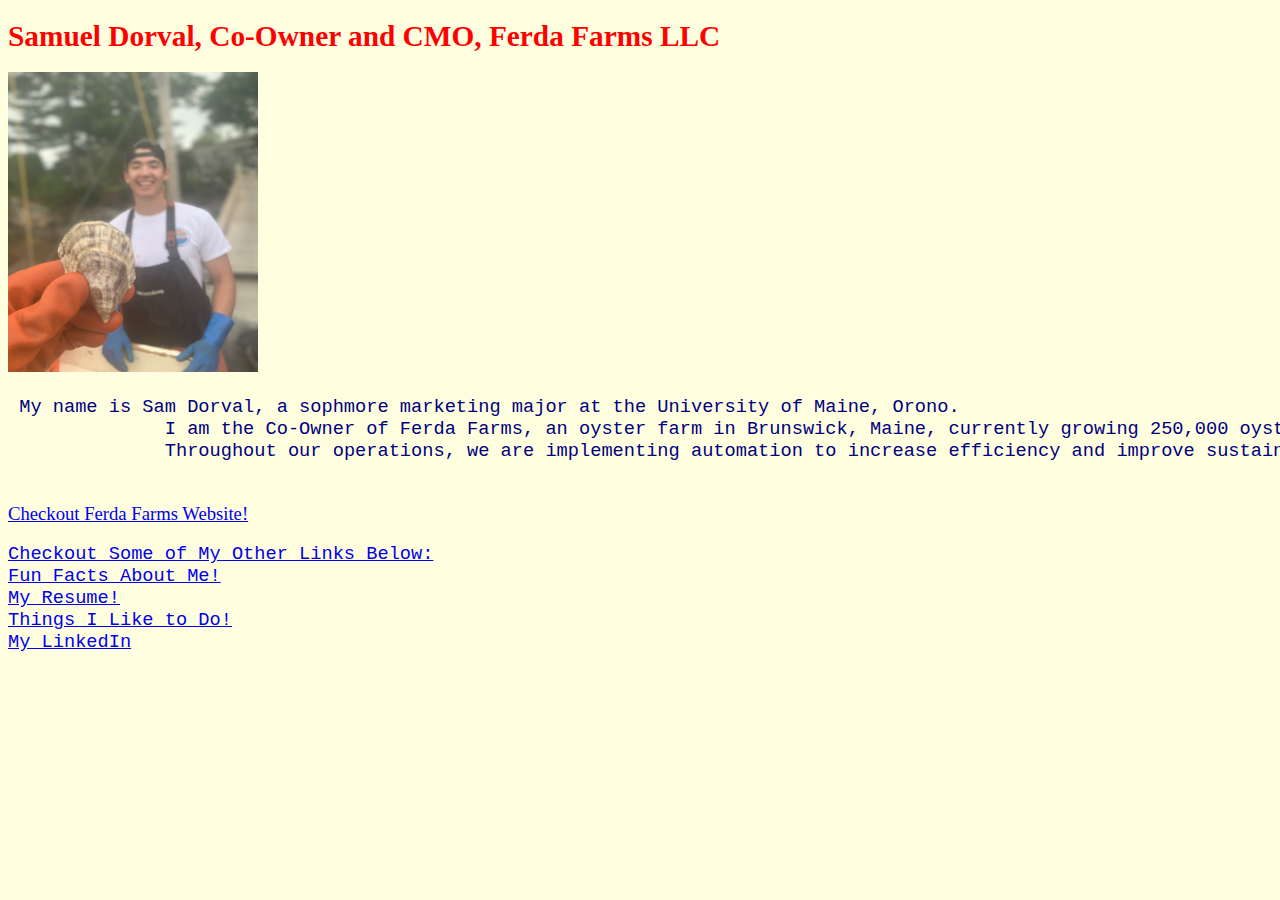
<file: index.html>
<!DOCTYPE html>

<html>

    <head>
        <title>Sam's World</title>
<link href="styles.css" rel="stylesheet">    
    </head>

    <body>

	<h1>Samuel Dorval, Co-Owner and CMO, Ferda Farms LLC</h1>

      
	<IMG SRC="IMG_0306.JPG" width="250" height="300">

	<pre> My name is Sam Dorval, a sophmore marketing major at the University of Maine, Orono.
	      I am the Co-Owner of Ferda Farms, an oyster farm in Brunswick, Maine, currently growing 250,000 oysters.
	      Throughout our operations, we are implementing automation to increase efficiency and improve sustainability.
	</pre>
	

<a href="https://www.ferdafarms.com">Checkout Ferda Farms Website!


<pre>
Checkout Some of My Other Links Below:
<A HREF="funfacts.html">Fun Facts About Me!</A>    
<A HREF="resume.html">My Resume!</A>    
<A HREF="thingstodo.html">Things I Like to Do!</A>
<a href="https://www.linkedin.com/in/samueldorval">My LinkedIn
</pre>
    </body>

</html>
</file>
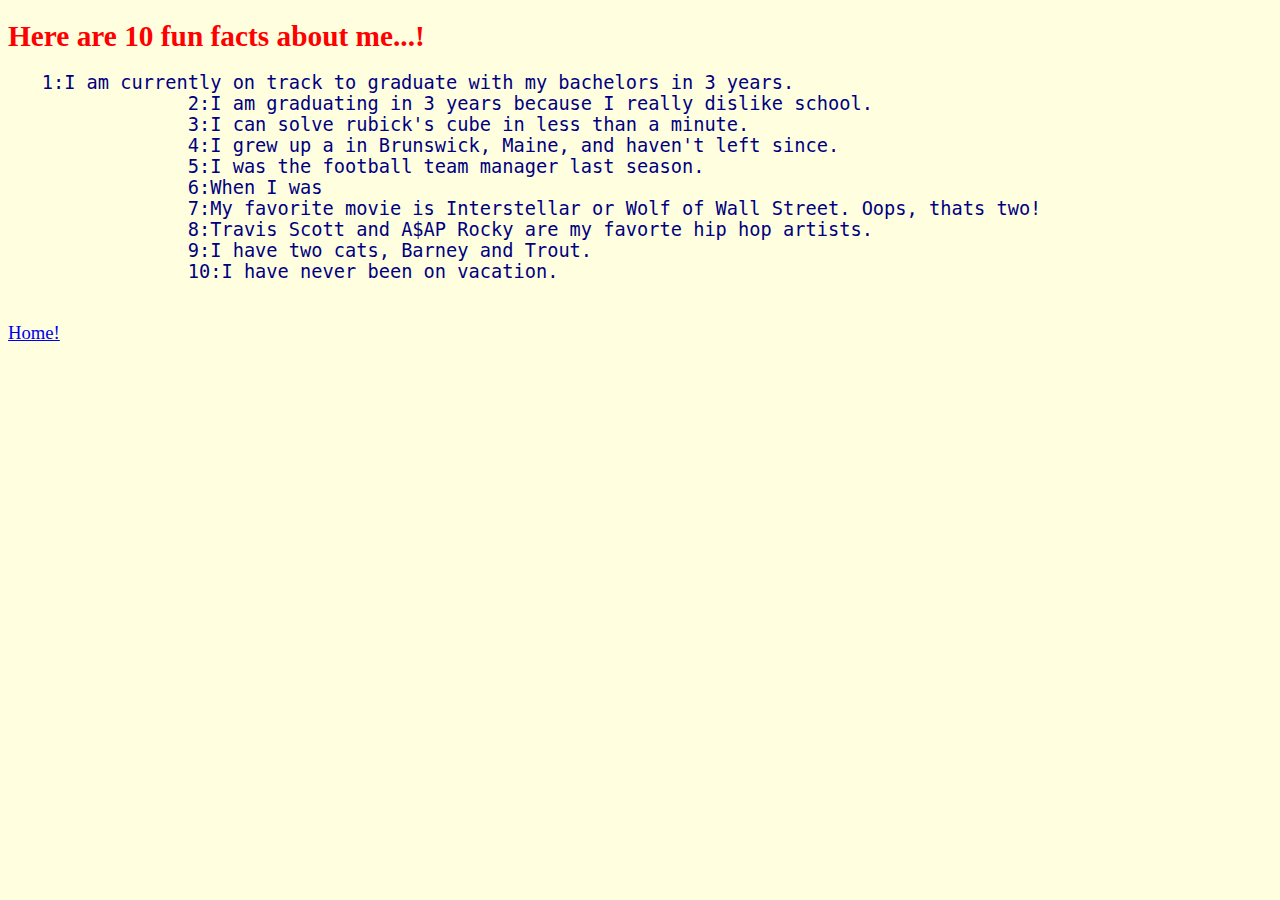
<file: funfacts.html>
<!DOCTYPE html>

<html>

    <head>
        <title>Something Funny</title>
<link href="styles.css" rel="stylesheet">  
    </head>

    <body>

	<h1>Here are 10 fun facts about me...!</h1>

      
	
	<pre>   1:I am currently on track to graduate with my bachelors in 3 years.
		2:I am graduating in 3 years because I really dislike school.
		3:I can solve rubick's cube in less than a minute.
		4:I grew up a in Brunswick, Maine, and haven't left since.
		5:I was the football team manager last season.
		6:When I was
		7:My favorite movie is Interstellar or Wolf of Wall Street. Oops, thats two!
		8:Travis Scott and A$AP Rocky are my favorte hip hop artists.
		9:I have two cats, Barney and Trout.
		10:I have never been on vacation.
	</pre>
<A HREF="index.html">Home!</A> 
    </body>

</html>
</file>
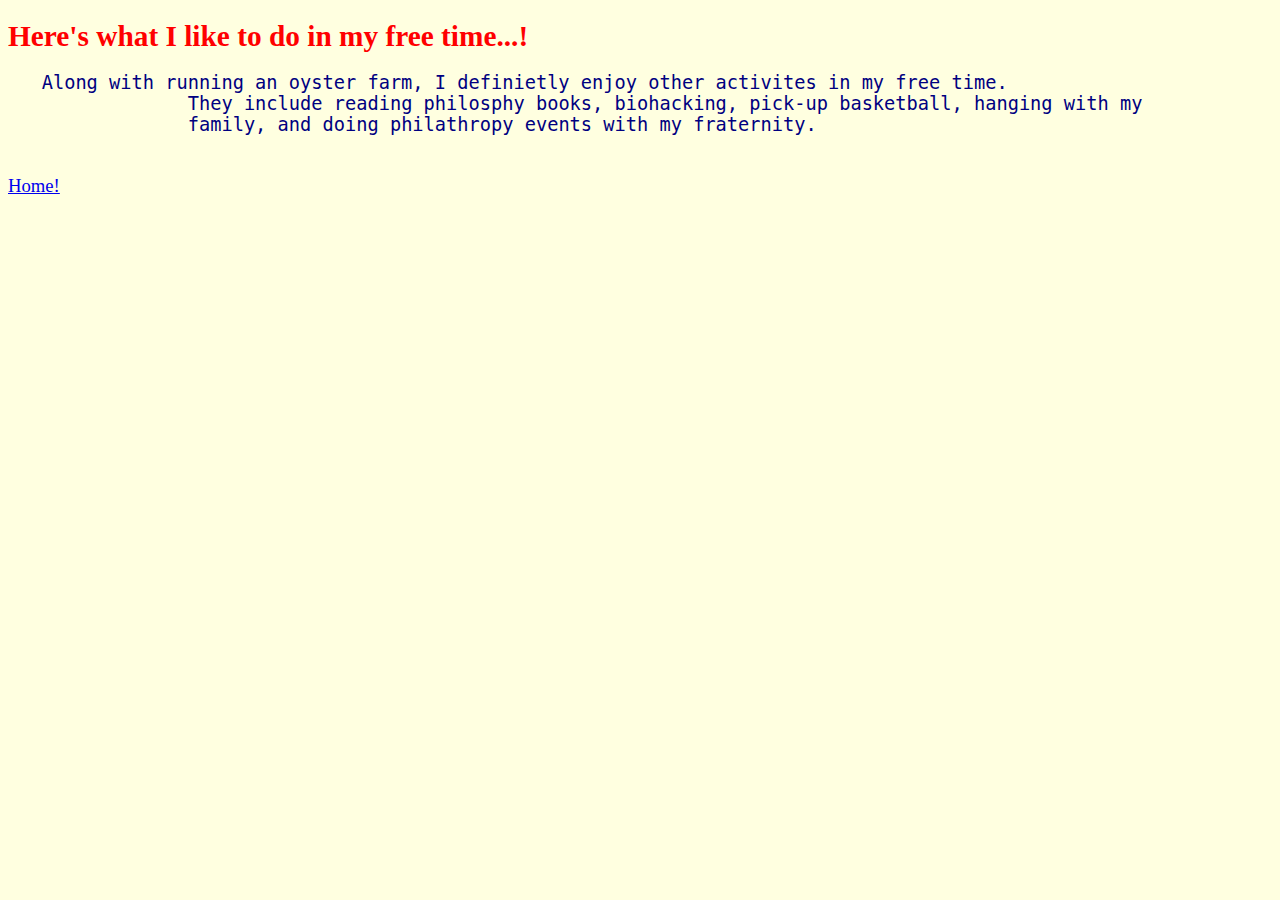
<file: thingstodo.html>
<!DOCTYPE html>

<html>

    <head>
        <title>What Do I Do?</title>
<link href="styles.css" rel="stylesheet">  
    </head>

    <body>

	<h1>Here's what I like to do in my free time...!</h1>

      
	
	<pre>   Along with running an oyster farm, I definietly enjoy other activites in my free time. 
		They include reading philosphy books, biohacking, pick-up basketball, hanging with my 
		family, and doing philathropy events with my fraternity. 
	</pre>
<A HREF="index.html">Home!</A> 
    </body>

</html>
</file>
<file: styles.css>
h1 {color: red; font-size: 22pt;} 
p {color: navy; font-weight: bold;} 
Body { background: lightyellow; 
	     color: navy;
	     font-size: 14pt;
	   }
</file>
